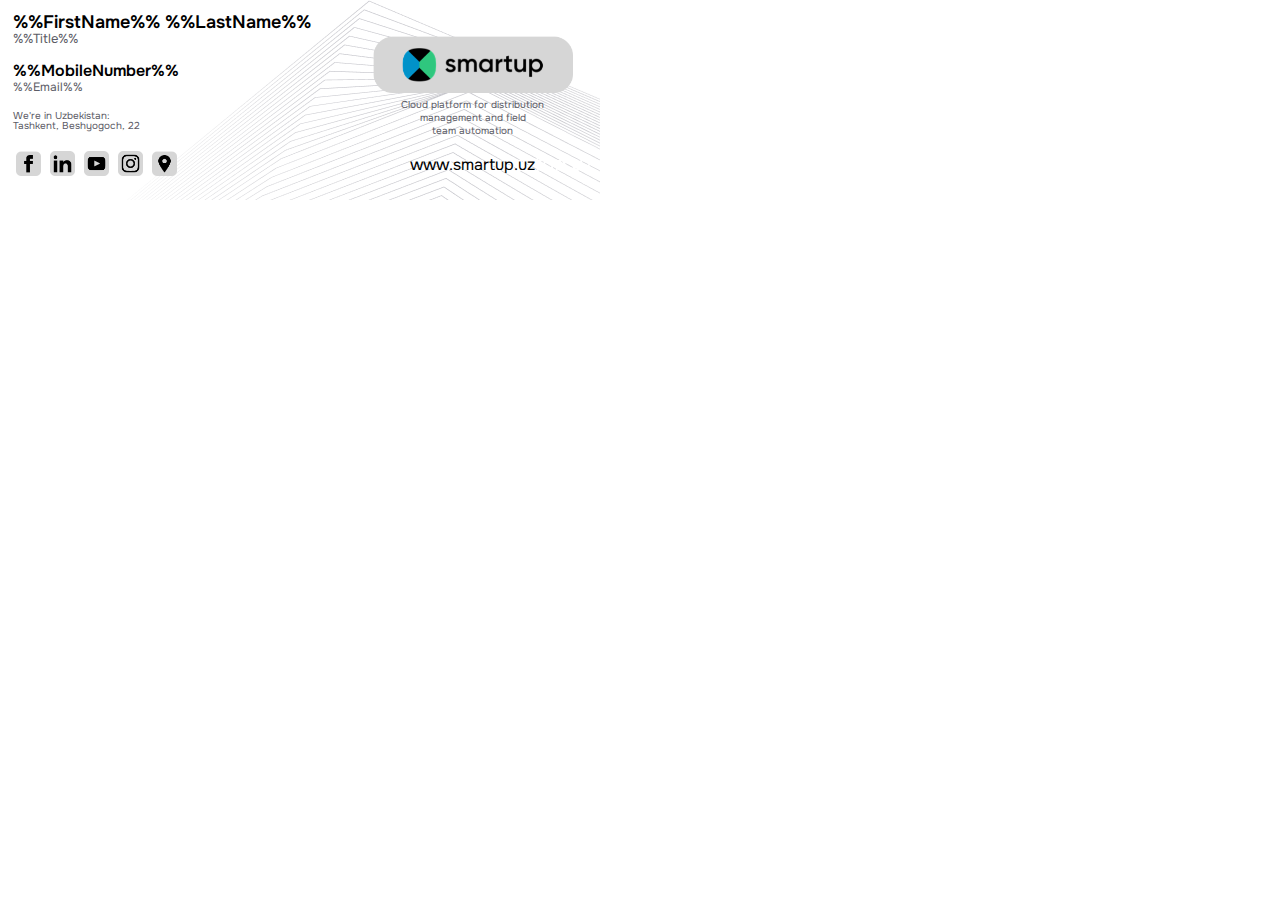
<file: index.html>
<!DOCTYPE html>
<html lang="en">

<head>
    <meta charset="UTF-8">
    <meta name="viewport" content="width=device-width, initial-scale=1.0">
    <link rel="preconnect" href="https://fonts.googleapis.com">
    <link rel="preconnect" href="https://fonts.gstatic.com" crossorigin="">
    <link href="https://fonts.googleapis.com/css2?family=Onest:wght@100..900&display=swap" rel="stylesheet">
    <title>Email signature</title>
</head>
<style>
    @media (prefers-color-scheme: dark) {
        .table-2 {
            background-color: #fff
        }
    }
</style>

<body style="font-family: Onest, sans-serif;margin: 0px;">
    <div style="background-color:#ffffff;">
        <table height="100%" width="600px" cellpadding="0" cellspacing="0" border="0">
            <tr>
                <td valign="top" align="center" background="https://nabikhujayev.github.io/Green/icons/background.png">
                    <table style="padding: 10px; height: 200px; width: 600px; margin: auto;">
                        <tbody>
                            <tr>
                                <td style="padding-bottom: 5px; line-height: 15px;">
                                    <span style="font-size: 18px;font-weight: 600;">%%FirstName%% %%LastName%%</span>
                                    <br>
                                    <span style="color: #5C5C66;font-size: 13px;font-weight: 400;">%%Title%%</span>
                                </td>
                                <td rowspan="3" style="text-align: center; align-content: end;">
                                    <div>
                                        <a href="https://smartup.uz" target="_blank" rel="noopener noreferrer"
                                            style="text-decoration: none;">
                                            <img src="https://nabikhujayev.github.io/Green/icons/smartup.png"
                                                width="200">
                                        </a>
                                    </div>

                                    <div style="color: #5C5C66;font-size: 10px;font-weight: 400;">
                                        Cloud platform for distribution<br>
                                        management and field<br>
                                        team automation
                                    </div>
                                </td>
                            </tr>
                            <tr>
                                <td style="padding-top: 5px; padding-bottom: 5px; line-height: 15px;">
                                    <span
                                        style="padding-top: 10px;font-size: 16px;font-weight: 600;">%%MobileNumber%%</span>
                                    <br>
                                    <span style="color: #5C5C66;font-size: 12px;font-weight: 400;">%%Email%%</span>
                                </td>
                            </tr>
                            <tr>
                                <td style="padding-top: 5px; padding-bottom: 5px; line-height: 10px;">
                                    <span
                                        style="color: #5C5C66;font-size: 10px;font-weight: 400;vertical-align: bottom;margin-top: 10px; margin-bottom: 10px;">
                                        We're in Uzbekistan:<br>
                                        Tashkent, Beshyogoch, 22
                                    </span>
                                </td>
                            </tr>
                            <tr>
                                <td style="padding-top: 5px;">
                                    <table>
                                        <tr>
                                            <td width="30">
                                                <a href="https://www.facebook.com/SmartupERP/" target="_blank"
                                                    rel="noopener noreferrer" style="text-decoration: none;"><img
                                                        src="https://nabikhujayev.github.io/Green/icons/facebook.png"
                                                        style="border:0; height:25; width:25;" width="25"></a>
                                            </td>
                                            <td width="30">
                                                <a href="https://www.linkedin.com/showcase/smartup-erp/" target="_blank"
                                                    rel="noopener noreferrer" style="text-decoration: none;"><img
                                                        src="https://nabikhujayev.github.io/Green/icons/linkedin.png"
                                                        style="border:0; height: 25px; width: 25px;" width="25"></a>
                                            </td>
                                            <td width="30">
                                                <a href="https://www.youtube.com/@smartup_erp" target="_blank"
                                                    rel="noopener noreferrer" style="text-decoration: none;"><img
                                                        src="https://nabikhujayev.github.io/Green/icons/youtube.png"
                                                        style="border:0; height:25px; width:25px;" width="25"></a>
                                            </td>
                                            <td width="30">
                                                <a href="https://www.instagram.com/smartup_erp/" target="_blank"
                                                    rel="noopener noreferrer" style="text-decoration: none;"><img
                                                        src="https://nabikhujayev.github.io/Green/icons/instagram.png"
                                                        style="border:0; height:25px; width:25px;" width="25"></a>
                                            </td>
                                            <td width="30">
                                                <a href="https://yandex.uz/maps/org/164690234624/" target="_blank"
                                                    rel="noopener noreferrer" style="text-decoration: none;"><img
                                                        src="https://nabikhujayev.github.io/Green/icons/map.png"
                                                        style="border:0; height:25px; width:25px;" width="25"></a>
                                            </td>

                                        </tr>
                                    </table>
                                </td>
                                <td style="text-align:center;">
                                    <div><a href="https://smartup.uz/" target="_blank" rel="noopener noreferrer"
                                            style="text-decoration: none;color: black;">www.smartup.uz</a></div>
                                </td>
                            </tr>
                        </tbody>
                    </table>
                </td>
            </tr>
        </table>
    </div>
</body>

</html>
</file>
